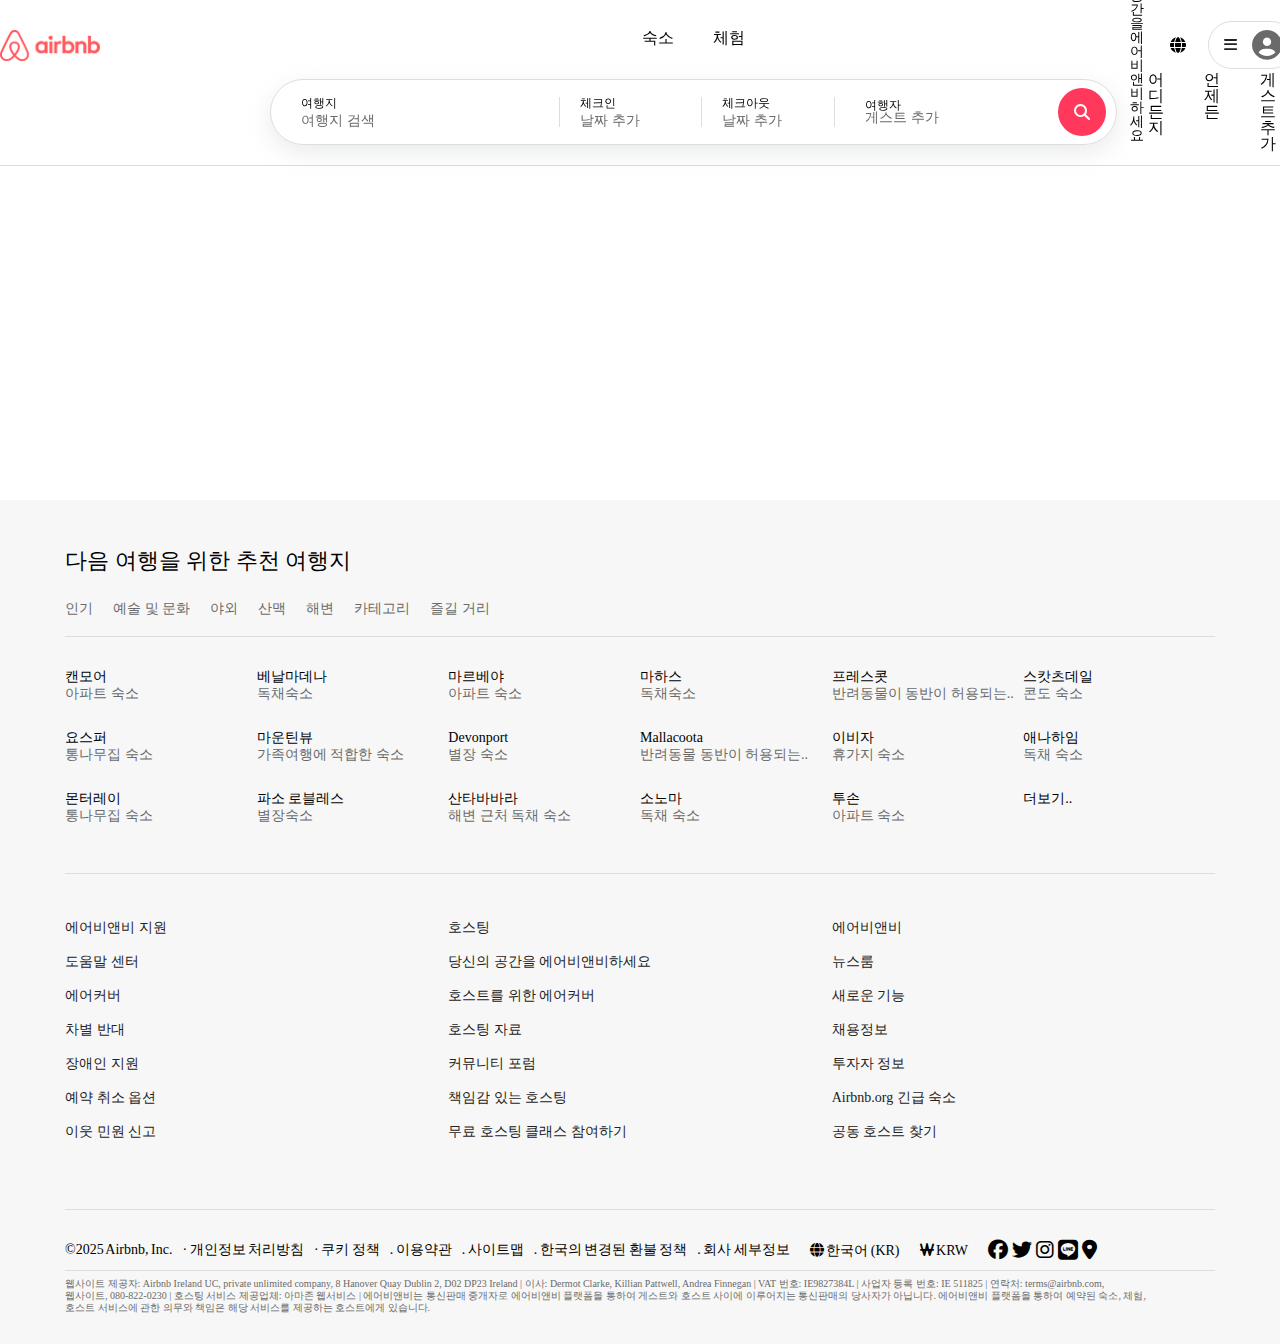
<file: LHB/index.html>
<!DOCTYPE html>
<html lang="en">
  <head>
    <meta charset="UTF-8" />
    <meta name="viewport" content="width=device-width, initial-scale=1.0" />
    <title>Document</title>
    <script type="module" src="index.js" defer></script>
    <link rel="stylesheet" href="header.css" />
    <link rel="stylesheet" href="/css/reset.css" />
    <link
      rel="stylesheet"
      href="https://cdnjs.cloudflare.com/ajax/libs/font-awesome/6.7.2/css/all.min.css"
    />
    <link rel="stylesheet" href="footer.css" />
  </head>
  <body>
    <nav id="nav">
      <div id="nav__layout">
        <div id="nav__logoImg"><img src="/LHB/img/bnb.png" alt="" /></div>

        <div id="searchLayout">
          <div id="searchLayout__box">
            <div id="searchLayout__room">숙소</div>
            <div id="searchLayout__play">체험</div>
          </div>

          <div id="searchbar">
            <div id="searchbar__travel" class="search__blur">
              <div class="searchbar__box">
                <div class="TextTravel upText">여행지</div>
                <div class="TextTravel downText">여행지 검색</div>
              </div>
            </div>

            <div class="line1">&nbsp;</div>

            <div id="searchbar__checkin" class="search__blur">
              <div class="searchbar__box">
                <div class="TextCheck upText">체크인</div>
                <div class="TextCheck downText">날짜 추가</div>
              </div>
            </div>

            <div class="line2">&nbsp;</div>

            <div id="searchbar__checkout" class="search__blur">
              <div class="searchbar__box">
                <div class="TextCheck upText">체크아웃</div>
                <div class="TextCheck downText">날짜 추가</div>
              </div>
            </div>
            <div class="line3">&nbsp;</div>

            <div id="searchbar__traveler" class="search__blur">
              <div id=" traveler__box">
                <div class="TextTraveler upText">여행자</div>
                <div class="TextTraveler downText">게스트 추가</div>
              </div>
              <div id="search__button">
                <i class="fa-solid fa-magnifying-glass"></i>
                <!-- <div id="button__text">검색</div> -->
              </div>
            </div>
          </div>
        </div>

        <div id="nav__menuLayout">
          <div id="menuLayout__you">당신의 공간을 에어비앤비하세요</div>
          <div id="menuLayout__globe"><i class="fa-solid fa-globe"></i></div>
          <div id="menuLayout__user">
            <div id="user__icon">
              <div id="icon__bar"><i class="fa-solid fa-bars"></i></div>
              <div id="icon__people">
                <i class="fa-solid fa-circle-user"></i>
              </div>
            </div>
          </div>
        </div>
      </div>
      <div id="header__line"></div>
    </nav>

    <footer>
      <div id="footer__layout">
        <p id="nextTravel">다음 여행을 위한 추천 여행지</p>
        <ul id="footer__travelList">
          <li>인기</li>
          <li>예술 및 문화</li>
          <li>야외</li>
          <li>산맥</li>
          <li>해변</li>
          <li>카테고리</li>
          <li>즐길 거리</li>
        </ul>
        <div class="footer__line"></div>
        <div id="footer__camp__grid">
          <div class="camp__grid1">
            <div class="camp__grid__blacktext">캔모어</div>
            <div class="camp__grid__graytext">아파트 숙소</div>
          </div>
          <div class="camp__grid2">
            <div class="camp__grid__blacktext">베날마데나</div>
            <div class="camp__grid__graytext">독채숙소</div>
          </div>
          <div class="camp__grid3">
            <div class="camp__grid__blacktext">마르베야</div>
            <div class="camp__grid__graytext">아파트 숙소</div>
          </div>
          <div class="camp__grid4">
            <div class="camp__grid__blacktext">마하스</div>
            <div class="camp__grid__graytext">독채숙소</div>
          </div>
          <div class="camp__grid5">
            <div class="camp__grid__blacktext">프레스콧</div>
            <div class="camp__grid__graytext">반려동물이 동반이 허용되는..</div>
          </div>
          <div class="camp__grid6">
            <div class="camp__grid__blacktext">스캇츠데일</div>
            <div class="camp__grid__graytext">콘도 숙소</div>
          </div>

          <div class="camp__grid8">
            <div class="camp__grid__blacktext">요스퍼</div>
            <div class="camp__grid__graytext">통나무집 숙소</div>
          </div>
          <div class="camp__grid9">
            <div class="camp__grid__blacktext">마운틴뷰</div>
            <div class="camp__grid__graytext">가족여행에 적합한 숙소</div>
          </div>
          <div class="camp__grid10">
            <div class="camp__grid__blacktext">Devonport</div>
            <div class="camp__grid__graytext">별장 숙소</div>
          </div>
          <div class="camp__grid11">
            <div class="camp__grid__blacktext">Mallacoota</div>
            <div class="camp__grid__graytext">반려동물 동반이 허용되는..</div>
          </div>
          <div class="camp__grid12">
            <div class="camp__grid__blacktext">이비자</div>
            <div class="camp__grid__graytext">휴가지 숙소</div>
          </div>
          <div class="camp__grid13">
            <div class="camp__grid__blacktext">애나하임</div>
            <div class="camp__grid__graytext">독채 숙소</div>
          </div>
          <div class="camp__grid14">
            <div class="camp__grid__blacktext">몬터레이</div>
            <div class="camp__grid__graytext">통나무집 숙소</div>
          </div>
          <div class="camp__grid15">
            <div class="camp__grid__blacktext">파소 로블레스</div>
            <div class="camp__grid__graytext">별장숙소</div>
          </div>
          <div class="camp__grid16">
            <div class="camp__grid__blacktext">산타바바라</div>
            <div class="camp__grid__graytext">해변 근처 독채 숙소</div>
          </div>
          <div class="camp__grid17">
            <div class="camp__grid__blacktext">소노마</div>
            <div class="camp__grid__graytext">독채 숙소</div>
          </div>
          <div class="camp__grid18">
            <div class="camp__grid__blacktext">투손</div>
            <div class="camp__grid__graytext">아파트 숙소</div>
          </div>
          <div class="camp__grid19">
            <div class="camp__grid__blacktext">더보기..</div>
            <div class="camp__grid__graytext"></div>
          </div>
        </div>

        <div class="footer__line"></div>
        <div id="footer__menu__grid">
          <div class="menu__grid1">에어비앤비 지원</div>
          <div class="menu__grid2">호스팅</div>
          <div class="menu__grid3">에어비앤비</div>
          <div class="menu__grid4">도움말 센터</div>
          <div class="menu__grid5">당신의 공간을 에어비앤비하세요</div>
          <div class="menu__grid6">뉴스룸</div>
          <div class="menu__grid7">에어커버</div>
          <div class="menu__grid8">호스트를 위한 에어커버</div>
          <div class="menu__grid9">새로운 기능</div>
          <div class="menu__grid10">차별 반대</div>
          <div class="menu__grid11">호스팅 자료</div>
          <div class="menu__grid12">채용정보</div>
          <div class="menu__grid13">장애인 지원</div>
          <div class="menu__grid14">커뮤니티 포럼</div>
          <div class="menu__grid15">투자자 정보</div>
          <div class="menu__grid16">예약 취소 옵션</div>
          <div class="menu__grid17">책임감 있는 호스팅</div>
          <div class="menu__grid18">Airbnb.org 긴급 숙소</div>
          <div class="menu__grid19">이웃 민원 신고</div>
          <div class="menu__grid20">무료 호스팅 클래스 참여하기</div>
          <div class="menu__grid21">공동 호스트 찾기</div>
        </div>
        <div class="footer__line"></div>

        <div id="footer__infoLayout">
          <ul id="infoList">
            <li>©2025 Airbnb, Inc.</li>
            <li>· 개인정보 처리방침</li>
            <li>· 쿠키 정책</li>
            <li>. 이용약관</li>
            <li>. 사이트맵</li>
            <li>. 한국의 변경된 환불 정책</li>
            <li>. 회사 세부정보</li>
            <li id="infolist__kor">
              <i class="fa-solid fa-globe"></i> 한국어 (KR)
            </li>
            <li id="infolist__won"><i class="fa-solid fa-won-sign"></i> KRW</li>
            <li id="infolist__icon">
              <i class="fa-brands fa-facebook"></i>
              <i class="fa-brands fa-twitter"></i>
              <i class="fa-brands fa-instagram"></i>
              <i class="fa-brands fa-line"></i>
              <i class="fa-solid fa-location-dot"></i>
            </li>
          </ul>
        </div>
        <div class="footer__line"></div>

        <div id="footer__info__text">
          웹사이트 제공자: Airbnb Ireland UC, private unlimited company, 8
          Hanover Quay Dublin 2, D02 DP23 Ireland | 이사: Dermot Clarke, Killian
          Pattwell, Andrea Finnegan | VAT 번호: IE9827384L | 사업자 등록 번호:
          IE 511825 | 연락처: terms@airbnb.com, <br />웹사이트, 080-822-0230 |
          호스팅 서비스 제공업체: 아마존 웹서비스 | 에어비앤비는 통신판매
          중개자로 에어비앤비 플랫폼을 통하여 게스트와 호스트 사이에 이루어지는
          통신판매의 당사자가 아닙니다. 에어비앤비 플랫폼을 통하여 예약된 숙소,
          체험, <br />호스트 서비스에 관한 의무와 책임은 해당 서비스를 제공하는
          호스트에게 있습니다.
        </div>
      </div>
    </footer>
  </body>
</html>
</file>
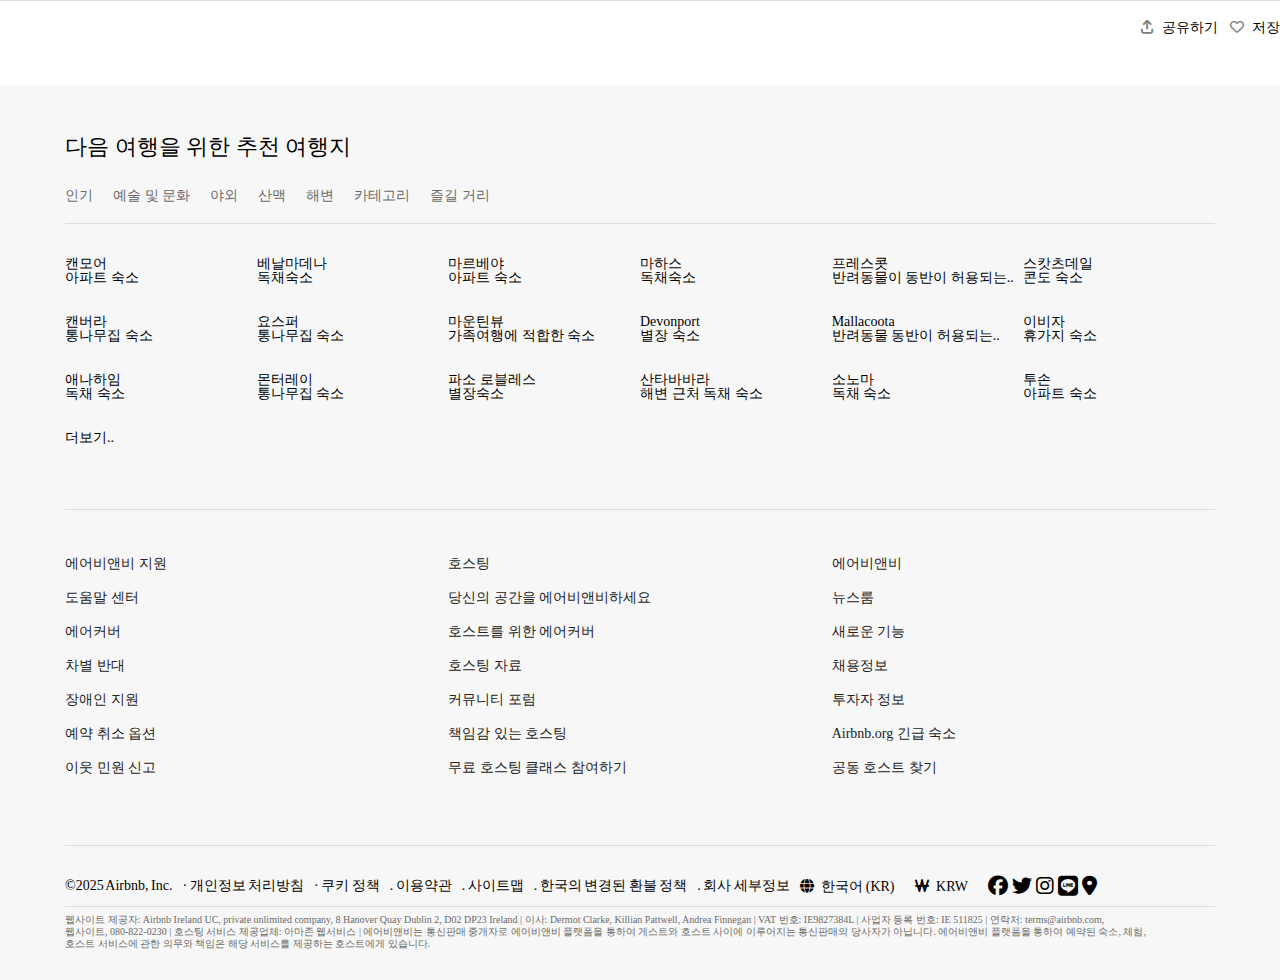
<file: PJT/index.html>
<!DOCTYPE html>
<html lang="en">
  <head>
    <meta charset="UTF-8" />
    <meta name="viewport" content="width=device-width, initial-scale=1.0" />
    <title>Airbnb</title>
    <link rel="stylesheet" href="./css/index.css" />
    <link rel="stylesheet" href="./css/maininfo.css" />
    <link rel="stylesheet" href="./css/mainimg.css" />
    <link rel="stylesheet" href="./css/mainguest.css" />
    <link rel="stylesheet" href="./css/mainhotelin.css" />
    <link rel="stylesheet" href="./css/stickybox.css" />
    <link rel="stylesheet" href="../common/css/header2.css" />
    <link rel="stylesheet" href="../common/css/footer.css" />
    <link rel="stylesheet" href="../common/css/reset.css" />
    <link
      rel="stylesheet"
      href="https://cdnjs.cloudflare.com/ajax/libs/font-awesome/6.7.2/css/all.min.css"
      integrity="sha512-Evv84Mr4kqVGRNSgIGL/F/aIDqQb7xQ2vcrdIwxfjThSH8CSR7PBEakCr51Ck+w+/U6swU2Im1vVX0SVk9ABhg=="
      crossorigin="anonymous"
      referrerpolicy="no-referrer"
    />
    <script type="module" src="js/index.js" defer></script>
    <script type="module" src="js/sticky.js" defer></script>
    <script type="module" src="../common/js/header2.js" defer></script>
  </head>
  <body>
    <header>
      <nav id="nav" class="nav__wrap">
        <div id="nav__layout2">
          <a href="../index.html" id="nav__logoImg"
            ><img src="../LHB/img/bnb.png" alt=""
          /></a>

          <div id="searchLayout">
            <div id="searchLayout__box">
              <div id="searchLayout__room">숙소</div>
              <div id="searchLayout__play">체험</div>
            </div>

            <div id="searchbar">
              <div id="searchbar__travel" class="search__blur">
                <div class="searchbar__box">
                  <div class="TextTravel upText">여행지</div>
                  <div class="TextTravel downText">여행지 검색</div>
                </div>
              </div>

              <div class="line1">&nbsp;</div>

              <div id="searchbar__checkin" class="search__blur">
                <div class="searchbar__box">
                  <div class="TextCheck upText">체크인</div>
                  <div class="TextCheck downText">날짜 추가</div>
                </div>
              </div>

              <div class="line2">&nbsp;</div>

              <div id="searchbar__checkout" class="search__blur">
                <div class="searchbar__box">
                  <div class="TextCheck upText">체크아웃</div>
                  <div class="TextCheck downText">날짜 추가</div>
                </div>
              </div>

              <div class="line3">&nbsp;</div>

              <div id="searchbar__traveler" class="search__blur">
                <div id=" traveler__box">
                  <div class="TextTraveler upText">여행자</div>
                  <div class="TextTraveler downText">게스트 추가</div>
                </div>
                <div id="search__button">
                  <i class="fa-solid fa-magnifying-glass"></i>
                </div>
              </div>
            </div>
          </div>

          <div id="nav__menuLayout">
            <div id="menuLayout__you">당신의 공간을 에어비앤비하세요</div>
            <div id="menuLayout__globe"><i class="fa-solid fa-globe"></i></div>
            <div id="menuLayout__user">
              <div id="user__icon">
                <div id="icon__bar"><i class="fa-solid fa-bars"></i></div>
                <div id="icon__people">
                  <i class="fa-solid fa-circle-user"></i>
                </div>
                <div class="user__menu">
                  <ul>
                    <li>회원가입</li>
                    <li>로그인</li>
                  </ul>
                  <ul>
                    <li>당신의 공간을 에어비앤비하세요</li>
                    <li>체험 호스팅하기</li>
                    <li>도움말 센터</li>
                  </ul>
                </div>
              </div>
            </div>
          </div>
        </div>
        <div id="header__line"></div>
      </nav>
    </header>
    <section class="title container">
      <div class="main">
        <h1 id="main__title"></h1>
        <a class="head__arrow" href="../index.html"
          ><i class="fa-solid fa-arrow-left"></i>뒤로</a
        >
        <div class="main_save">
          <div class="share">
            <span
              ><i class="fa-solid fa-arrow-up-from-bracket"></i
              ><a class="head__atag" href="#"> 공유하기</a></span
            >
          </div>
          <div class="save">
            <span
              ><i class="fa-regular fa-heart"></i
              ><a class="head__atag" href="#"> 저장</a></span
            >
          </div>
        </div>
      </div>
    </section>
    <section class="container">
      <div id="container_img" class="container_img"></div>
    </section>
    <section id="container_info" class="container_info"></section>
    <footer>
      <div id="footer__layout">
        <p id="nextTravel">다음 여행을 위한 추천 여행지</p>
        <ul id="footer__travelList">
          <li>인기</li>
          <li>예술 및 문화</li>
          <li>야외</li>
          <li>산맥</li>
          <li>해변</li>
          <li>카테고리</li>
          <li>즐길 거리</li>
        </ul>
        <div class="footer__line"></div>
        <div id="footer__camp__grid">
          <div class="camp__grid1">
            <div class="camp__grid__blacktext">캔모어</div>
            <div class="camp__grid__graytext">아파트 숙소</div>
          </div>
          <div class="camp__grid2">
            <div class="camp__grid__blacktext">베날마데나</div>
            <div class="camp__grid__graytext">독채숙소</div>
          </div>
          <div class="camp__grid3">
            <div class="camp__grid__blacktext">마르베야</div>
            <div class="camp__grid__graytext">아파트 숙소</div>
          </div>
          <div class="camp__grid4">
            <div class="camp__grid__blacktext">마하스</div>
            <div class="camp__grid__graytext">독채숙소</div>
          </div>
          <div class="camp__grid5">
            <div class="camp__grid__blacktext">프레스콧</div>
            <div class="camp__grid__graytext">반려동물이 동반이 허용되는..</div>
          </div>
          <div class="camp__grid6">
            <div class="camp__grid__blacktext">스캇츠데일</div>
            <div class="camp__grid__graytext">콘도 숙소</div>
          </div>
          <div class="camp__grid7">
            <div class="camp__grid__blacktext">캔버라</div>
            <div class="camp__grid__graytext">통나무집 숙소</div>
          </div>
          <div class="camp__grid8">
            <div class="camp__grid__blacktext">요스퍼</div>
            <div class="camp__grid__graytext">통나무집 숙소</div>
          </div>
          <div class="camp__grid9">
            <div class="camp__grid__blacktext">마운틴뷰</div>
            <div class="camp__grid__graytext">가족여행에 적합한 숙소</div>
          </div>
          <div class="camp__grid10">
            <div class="camp__grid__blacktext">Devonport</div>
            <div class="camp__grid__graytext">별장 숙소</div>
          </div>
          <div class="camp__grid11">
            <div class="camp__grid__blacktext">Mallacoota</div>
            <div class="camp__grid__graytext">반려동물 동반이 허용되는..</div>
          </div>
          <div class="camp__grid12">
            <div class="camp__grid__blacktext">이비자</div>
            <div class="camp__grid__graytext">휴가지 숙소</div>
          </div>
          <div class="camp__grid13">
            <div class="camp__grid__blacktext">애나하임</div>
            <div class="camp__grid__graytext">독채 숙소</div>
          </div>
          <div class="camp__grid14">
            <div class="camp__grid__blacktext">몬터레이</div>
            <div class="camp__grid__graytext">통나무집 숙소</div>
          </div>
          <div class="camp__grid15">
            <div class="camp__grid__blacktext">파소 로블레스</div>
            <div class="camp__grid__graytext">별장숙소</div>
          </div>
          <div class="camp__grid16">
            <div class="camp__grid__blacktext">산타바바라</div>
            <div class="camp__grid__graytext">해변 근처 독채 숙소</div>
          </div>
          <div class="camp__grid17">
            <div class="camp__grid__blacktext">소노마</div>
            <div class="camp__grid__graytext">독채 숙소</div>
          </div>
          <div class="camp__grid18">
            <div class="camp__grid__blacktext">투손</div>
            <div class="camp__grid__graytext">아파트 숙소</div>
          </div>
          <div class="camp__grid19">
            <div class="camp__grid__blacktext">더보기..</div>
            <div class="camp__grid__graytext"></div>
          </div>
        </div>

        <div class="footer__line"></div>
        <div id="footer__menu__grid">
          <div class="menu__grid1">에어비앤비 지원</div>
          <div class="menu__grid2">호스팅</div>
          <div class="menu__grid3">에어비앤비</div>
          <div class="menu__grid4">도움말 센터</div>
          <div class="menu__grid5">당신의 공간을 에어비앤비하세요</div>
          <div class="menu__grid6">뉴스룸</div>
          <div class="menu__grid7">에어커버</div>
          <div class="menu__grid8">호스트를 위한 에어커버</div>
          <div class="menu__grid9">새로운 기능</div>
          <div class="menu__grid10">차별 반대</div>
          <div class="menu__grid11">호스팅 자료</div>
          <div class="menu__grid12">채용정보</div>
          <div class="menu__grid13">장애인 지원</div>
          <div class="menu__grid14">커뮤니티 포럼</div>
          <div class="menu__grid15">투자자 정보</div>
          <div class="menu__grid16">예약 취소 옵션</div>
          <div class="menu__grid17">책임감 있는 호스팅</div>
          <div class="menu__grid18">Airbnb.org 긴급 숙소</div>
          <div class="menu__grid19">이웃 민원 신고</div>
          <div class="menu__grid20">무료 호스팅 클래스 참여하기</div>
          <div class="menu__grid21">공동 호스트 찾기</div>
        </div>
        <div class="footer__line"></div>

        <div id="footer__infoLayout">
          <ul id="infoList">
            <li>©2025 Airbnb, Inc.</li>
            <li>· 개인정보 처리방침</li>
            <li>· 쿠키 정책</li>
            <li>. 이용약관</li>
            <li>. 사이트맵</li>
            <li>. 한국의 변경된 환불 정책</li>
            <li>. 회사 세부정보</li>
          </ul>

          <ul id="infoList2">
            <li id="infolist__kor">
              <i class="fa-solid fa-globe"></i> 한국어 (KR)
            </li>
            <li id="infolist__won"><i class="fa-solid fa-won-sign"></i> KRW</li>
            <li id="infolist__icon">
              <i class="fa-brands fa-facebook"></i>
              <i class="fa-brands fa-twitter"></i>
              <i class="fa-brands fa-instagram"></i>
              <i class="fa-brands fa-line"></i>
              <i class="fa-solid fa-location-dot"></i>
            </li>
          </ul>
        </div>
        <div class="footer__line"></div>

        <div id="footer__info__text">
          웹사이트 제공자: Airbnb Ireland UC, private unlimited company, 8
          Hanover Quay Dublin 2, D02 DP23 Ireland | 이사: Dermot Clarke, Killian
          Pattwell, Andrea Finnegan | VAT 번호: IE9827384L | 사업자 등록 번호:
          IE 511825 | 연락처: terms@airbnb.com, <br />웹사이트, 080-822-0230 |
          호스팅 서비스 제공업체: 아마존 웹서비스 | 에어비앤비는 통신판매
          중개자로 에어비앤비 플랫폼을 통하여 게스트와 호스트 사이에 이루어지는
          통신판매의 당사자가 아닙니다. 에어비앤비 플랫폼을 통하여 예약된 숙소,
          체험, <br />호스트 서비스에 관한 의무와 책임은 해당 서비스를 제공하는
          호스트에게 있습니다.
        </div>
      </div>
    </footer>
  </body>
</html>
</file>
<file: LHB/header.css>
nav {
  width: 100%;
  position: fixed;
  top: 0;
  background-color: white;
}

.navcut {
  height: 70px;
}

#nav__layout {
  max-width: 1750px;
  width: 100%;
  margin: auto;
  display: flex;

  justify-content: space-between;
}
#header__line {
  width: 100%;
  height: 1px;
  background-color: #dddddd;
  margin: 20px 0px 0px 0px;
  transition: 1s all;
}
#nav__logoImg {
  margin-top: 30px;
}
img {
  width: 100px;
  object-fit: cover;
}

#searchLayout {
  margin-left: 170px;
  transition: transform 0.35s ease-in-out, opacity 0.35s ease-in-out;
}

.searchLayout__small {
  transform: scale(0.3);
}

#searchLayout__box {
  display: flex;
  gap: 19px;

  justify-content: center;
  margin: 20px 0px 23px 0px;
}

.slideup {
  transform: translateY(-85%);
}

#searchLayout__play {
  border-radius: 30px;
  padding: 10px;
}
#searchLayout__room {
  padding: 10px;
}

#searchLayout__play:hover {
  background-color: #f7f7f7;
}

#searchbar {
  max-width: 847px;
  margin: 0 auto;
  align-items: center;
  height: 66px;
  display: flex;
  box-shadow: rgba(149, 157, 165, 0.2) 0px 8px 24px;
  border: 1px solid #dddddd;
  transition: transform 0.35s ease-in-out, opacity 0.35s ease-in-out;
  border-radius: 90px;
}

.searchbar__small {
  width: 400px;
  transform: scale(0.9);
  max-height: 50px;
}

#searchbar__travel:hover + .line1 {
  opacity: 0;
}

#searchbar__checkin:hover + .line2 {
  opacity: 0;
}

#searchbar__checkout:hover + .line3 {
  opacity: 0;
}

.searchbar__box {
  display: flex;
  flex-direction: column;
  gap: 5px;
}

#searchbar__travel {
  border-radius: 90px;
  display: flex;
  align-items: center;
  height: 66px;
  padding: 0px 40px 0px 30px;
}

#searchbar__checkin {
  border-radius: 90px;
  height: 66px;
  padding: 0px 29px 0px 20px;
  display: flex;
  align-items: center;
}

#searchbar__checkout {
  border-radius: 90px;
  height: 66px;
  padding: 0px 20px 0px 20px;
  display: flex;
  align-items: center;
}

#searchbar__traveler {
  display: flex;
  align-items: center;
  gap: 10px;
  height: 66px;

  border-radius: 30px;
  padding: 0px 12px 0px 30px;
}

.search__blur:hover {
  background-color: #ebebeb;
}

.TextTravel {
  width: 218px;
}
.TextCheck {
  width: 92px;
}

.TextTraveler {
  width: 183px;
}

.upText {
  font-size: 12px;
}

.downText {
  font-size: 14px;
  color: #6a6a6a;
}

.line1 {
  height: 30px;
  background-color: #dddddd;
  width: 1px;
}
.line2 {
  height: 30px;
  background-color: #dddddd;
  width: 1px;
}
.line3 {
  height: 30px;
  background-color: #dddddd;
  width: 1px;
}

#search__button {
  display: flex;
}

#nav__menuLayout {
  display: flex;
  height: 40px;
  margin-top: 25px;
  justify-content: center;
  align-items: center;
  gap: 0px;
}

#menuLayout__you {
  font-size: 14px;
  display: flex;
  border-radius: 24px;
  padding: 13px;
}
#menuLayout__you:hover {
  background-color: #f7f7f7;
}

#user__icon {
  display: flex;
  gap: 15px;
  border: 1px solid #dddddd;
  border-radius: 50px;
  padding: 8px 12px 8px 15px;
  align-items: center;

  justify-content: center;
  transition: 0.3s;
}
#user__icon:hover {
  box-shadow: rgba(0, 0, 0, 0.24) 0px 3px 8px;
}
#icon__people {
  color: #6a6a6a;
}
#menuLayout__user {
  padding-left: 9px;
}
#search__button {
  border-radius: 100%;
  padding: 16px;
  background-color: #ff385c;
  transition: all 0.1s;
}
#search__button > i {
  color: white;
}
#search__button:hover {
  background-color: #de1162;
}

#search__button:hover + #searchbar__trabeler {
  background-color: none;
}

#menuLayout__globe {
  padding: 12px 13px;

  border-radius: 50px;
}

#menuLayout__globe:hover {
  background-color: #f7f7f7;
}
#icon__bar {
  color: #222222;
}

#icon__people > i {
  font-size: 30px;
}

#icon__bar > i {
  font-size: 15px;
}
</file>
<file: LHB/footer.css>
footer {
  background-color: #f7f7f7;
  margin-top: 500px;
}

#footer__layout {
  max-width: 1150px;
  width: 100%;
  margin: 0 auto;
}

#nextTravel {
  padding-top: 50px;
  margin-bottom: 30px;
  font-size: 22px;
  font-weight: 500;
}

#footer__travelList {
  display: flex;
  gap: 20px;
  color: #6a6a6a;
  font-size: 14px;
}

.footer__line {
  width: 100%;
  height: 1px;
  background-color: #dddddd;
  margin: 20px 0;
}

#footer__camp__grid {
  display: grid;
  grid-template-columns: repeat(6, 1fr);
  grid-template-rows: repeat(3, 1fr);
  grid-column-gap: 0px;
  grid-row-gap: 30px;
  font-size: 14px;
  padding: 13px 0px 30px 0px;
}
.camp__grid__graytext {
  color: #6a6a6a;
  padding-top: 3px;
}
.camp__grid1 {
  grid-area: 1 / 1 / 2 / 2;
}
.camp__grid2 {
  grid-area: 1 / 2 / 2 / 3;
}
.camp__grid3 {
  grid-area: 1 / 3 / 2 / 4;
}
.camp__grid4 {
  grid-area: 1 / 4 / 2 / 5;
}
.camp__grid5 {
  grid-area: 1 / 5 / 2 / 6;
}
.camp__grid6 {
  grid-area: 1 / 6 / 2 / 7;
}
.camp__grid7 {
  grid-area: 1 / 7 / 2 / 8;
}
.camp__grid8 {
  grid-area: 2 / 1 / 3 / 2;
}
.camp__grid9 {
  grid-area: 2 / 2 / 3 / 3;
}
.camp__grid10 {
  grid-area: 2 / 3 / 3 / 4;
}
.camp__grid11 {
  grid-area: 2 / 4 / 3 / 5;
}
.camp__grid12 {
  grid-area: 2 / 5 / 3 / 6;
}
.camp__grid13 {
  grid-area: 2 / 6 / 3 / 7;
}
.camp__grid14 {
  grid-area: 3 / 1 / 4 / 2;
}
.camp__grid15 {
  grid-area: 3 / 2 / 4 / 3;
}
.camp__grid16 {
  grid-area: 3 / 3 / 4 / 4;
}
.camp__grid17 {
  grid-area: 3 / 4 / 4 / 5;
}
.camp__grid18 {
  grid-area: 3 / 5 / 4 / 6;
}
.camp__grid19 {
  grid-area: 3 / 6 / 4 / 7;
}

#footer__menu__grid {
  display: grid;
  grid-template-columns: repeat(3, 1fr);
  grid-template-rows: repeat(7, 1fr);
  grid-column-gap: 0px;
  grid-row-gap: 20px;
  font-size: 14px;
  color: #222222;
  padding: 27px 0px 50px 0px;
}

.menu__grid1 {
  grid-area: 1 / 1 / 2 / 2;
}
.menu__grid2 {
  grid-area: 1 / 2 / 2 / 3;
}
.menu__grid3 {
  grid-area: 1 / 3 / 2 / 4;
}
.menu__grid4 {
  grid-area: 2 / 1 / 3 / 2;
}
.menu__grid5 {
  grid-area: 2 / 2 / 3 / 3;
}
.menu__grid6 {
  grid-area: 2 / 3 / 3 / 4;
}
.menu__grid7 {
  grid-area: 3 / 1 / 4 / 2;
}
.menu__grid8 {
  grid-area: 3 / 2 / 4 / 3;
}
.menu__grid9 {
  grid-area: 3 / 3 / 4 / 4;
}
.menu__grid10 {
  grid-area: 4 / 1 / 5 / 2;
}
.menu__grid11 {
  grid-area: 4 / 2 / 5 / 3;
}
.menu__grid12 {
  grid-area: 4 / 3 / 5 / 4;
}
.menu__grid13 {
  grid-area: 5 / 1 / 6 / 2;
}
.menu__grid14 {
  grid-area: 5 / 2 / 6 / 3;
}
.menu__grid15 {
  grid-area: 5 / 3 / 6 / 4;
}
.menu__grid16 {
  grid-area: 6 / 1 / 7 / 2;
}
.menu__grid17 {
  grid-area: 6 / 2 / 7 / 3;
}
.menu__grid18 {
  grid-area: 6 / 3 / 7 / 4;
}
.menu__grid19 {
  grid-area: 7 / 1 / 8 / 2;
}
.menu__grid20 {
  grid-area: 7 / 2 / 8 / 3;
}
.menu__grid21 {
  grid-area: 7 / 3 / 8 / 4;
}

#infoList {
  display: flex;
  align-items: center;
  font-size: 14px;
  gap: 10px;
  padding-top: 10px;
  word-spacing: -1px;
  margin-bottom: -10px;
}

#infolist__kor {
  padding-left: 10px;
}
#infolist__won {
  padding-left: 10px;
}
#infolist__icon {
  font-size: 20px;

  padding-left: 10px;
}

#footer__info__text {
  font-size: 10px;
  line-height: 12px;
  color: #6a6a6a;
  margin-top: -13px;
  padding-bottom: 30px;
}
</file>
<file: PJT/css/index.css>
.title {
  width: 100%;
  max-width: 1280px;
  margin: 0 auto;
}
a {
  text-decoration: none;
  color: inherit;
}
.main {
  width: 100%;
  padding: 20px 0px;
  display: flex;
  justify-content: space-between;
}
#main__title {
  font-weight: 500;
  font-size: 25px;
}
.main_save {
  max-width: 1280px;
  display: flex;
  align-items: center;
}
.main_save > div {
  padding-left: 12px;
}
.share {
  background-color: white;
  border: none;
  font-size: 14px;
}
.save {
  background-color: white;
  border: none;
  font-size: 14px;
}
.fa-heart {
  padding-right: 5px;
  color: gray;
}
.fa-arrow-up-from-bracket {
  padding-right: 5px;
  color: gray;
}
</file>
<file: PJT/css/maininfo.css>
.container_info {
  width: 100%;
  max-width: 1280px;
  margin: 0 auto;
}
.maininfo__wrap {
  display: flex;
  flex-direction: row;
  justify-content: space-between;
  position: relative;
}
.maininfo__left {
  width: 65%;
}
.maininfo__right {
  width: 30%;
}
.main_lay-info {
  padding-top: 32px;
  padding-bottom: 32px;
}
.main {
}
.main__title {
  font-size: 20px;
}
.text_tt {
  font-weight: 300;
}
.hotell_info {
  width: 100%;
  display: flex;
  list-style-type: none;
  padding: 0px;
  margin: 0px;
  line-height: 40px;
}
.hotell_info {
  width: 628px;
  padding-bottom: 20px;
}
.hotell_info-sub {
  padding-right: 3px;
}
.hotell_review {
  width: 100%;

  border: 1px solid rgb(211, 206, 206);
  border-radius: 10px;

  display: flex;
  align-items: center;
}
.guest_good {
  text-align: center;
  font-size: 18px;
}
.guest {
  width: 100%;
  height: 80px;
  display: flex;
  align-items: center;

  padding: 0px 30px;
}
img.guest_img {
  height: 40px;
}
.guest_tag {
  padding-left: 20px;
}
.guest_rating {
  padding-left: 30px;
  padding-right: 50px;
  font-size: 22px;
  margin: 0;

  display: flex;
  flex-direction: column;
  align-items: center;

  border-right: 1px solid rgb(211, 206, 206);
}
.fa-star {
  font-size: 10px;
}
.guest_rivew {
  font-size: 10px;
  display: flex;
  border-bottom: 1px solid rgb(211, 206, 206);
}
.guest_num {
  padding-left: 30px;
  font-size: 22px;

  display: flex;
  flex-direction: column;
  align-items: center;
}
.guest_star {
  margin: 0px;
  line-height: 0px;
}
.sub_info {
  width: 100%;
  border-bottom: 1px solid rgb(211, 206, 206);

  padding-top: 10px;
  padding-bottom: 30px;
}
.sub_info-list {
  width: 100%;
  display: grid;
  grid-template-columns: repeat(2, 1fr);
  grid-template-rows: repeat(3, 1fr);
  grid-column-gap: 0px;
  grid-row-gap: 0px;
  list-style-type: none;

  gap: 10px;
  padding: 0px;
  font-size: 14px;
}

.sub_info-list-one {
  grid-area: 1 / 1 / 2 / 2;
  display: flex;
  align-items: center;
  padding-bottom: 10px;
}
.sub_info-list-two {
  grid-area: 2 / 1 / 3 / 2;
  padding-bottom: 10px;
}
.sub_info-list-three {
  grid-area: 3 / 1 / 4 / 2;
  padding-bottom: 10px;
}
.sub_info-list-for {
  grid-area: 1 / 2 / 2 / 3;
  padding-bottom: 10px;
}
.sub_info-list-five {
  grid-area: 2 / 2 / 3 / 3;
  padding-bottom: 10px;
}
.tro {
  height: 20px;
}
.host_info {
  padding-top: 24px;
  padding-bottom: 24px;
  display: flex;
  width: 100%;
  border-bottom: 1px solid rgb(211, 206, 206);
}
.host_photo {
  width: 40px;
  height: 40px;

  border-radius: 9999px;
}
.host_name-own {
  font-size: 16px;
  padding-bottom: 5px;
}
.host_name {
  padding-left: 20px;
}
.host_hosting {
  padding-bottom: 15px;
}
.hotels_info-lay {
  display: flex;
}
.hotel_info {
  width: 98.5%;
  height: 50px;
  font-size: 16px;
  background-color: rgb(211, 206, 206);
  border-radius: 10px;
  padding-top: 5px;
  padding-left: 10px;

  display: flex;
  align-items: center;
}
.hotel_bogi {
  font-size: 16px;
  background-color: transparent;
  border: none;
  border-bottom: 1px solid rgb(211, 206, 206);

  margin: 10px;
}
.hotels_info-laaa {
  width: 100%;
  padding-top: 40px;
}
.infooooo {
  width: 100%;
  font-size: 16px;
  line-height: 1.5rem;
  padding-top: 25px;
  padding-bottom: 15px;
}
.dooooo {
  border-bottom: 1px solid rgb(211, 206, 206);
}
.layyyy {
  width: 100%;
  padding-bottom: 20px;
  border-bottom: 1px solid rgb(211, 206, 206);
}
.place {
  padding-top: 48px;
  padding-bottom: 48px;

  border-bottom: 1px solid rgb(211, 206, 206);
}
.room_place-one {
  font-size: 22px;
  font-weight: 500;
  padding-bottom: 20px;
}
.room_photo {
  border-radius: 10px;
  width: 300px;
}
.room {
  padding-top: 13px;
  padding-bottom: 5px;
}
.ace {
  font-size: 14px;
}
.map_layout {
  border-bottom: 1px solid rgb(211, 206, 206);
  padding-bottom: 20px;
}
.map_doooo {
  border: none;
  border-bottom: 1px solid rgb(211, 206, 206);
  background-color: transparent;
}
.hotel__location {
  border-top: 1px solid rgb(211, 206, 206);
  padding-top: 30px;
  padding-bottom: 20px;
  font-size: 22px;
}
.place_layout {
  /* border-bottom: 1px solid rgb(211, 206, 206); */
  padding-bottom: 20px;
}
h5 {
  font-size: 22px;
}
.place_info {
  font-size: 16px;
  border: none;
  border-bottom: 1px solid rgb(211, 206, 206);
  background-color: transparent;
  padding-top: 10px;
  margin: 0 auto;
}

.hotelsone_info-layout {
  width: 100%;
  max-width: 1280px;
  margin: 0 auto;
}
.hotel_bogi {
  border-bottom: 1px solid black;
}

.container_info > .container_card-layout {
  width: 33% !important;

  height: 100%;
  float: right;
  position: relative;
  position: sticky;
}

.card_box {
  border: 1px solid rgb(221, 221, 221);
  border-radius: 12px;
  padding: 24px;
  box-shadow: rgba(0, 0, 0, 0.12) 0px 6px 16px;

  position: sticky;

  margin-left: 50px;
}
.card_box-sub {
  display: flex;
  align-items: center;

  padding-bottom: 15px;
}
.card {
  font-size: 22px;
}
.card_num-day {
  font-size: 16px;
}
.map_container {
  width: 100%;
  max-width: 1280px;
  margin: 0 auto;
}
.card_check-layout {
  border: 1px solid rgb(211, 206, 206);
}
.card_check {
  width: 100%;
  padding: 0px;
  background-color: transparent;
  border: none;
  display: flex;
  padding-left: 10px;
  padding-bottom: 15px;
}
.card_btn-checkin {
  width: 100%;
  display: flex;

  background-color: transparent;
  border: 1px solid rgb(211, 206, 206);
  padding: 0;
  border: none;

  border-right: 1px solid rgb(211, 206, 206);
}
.card_btn-checkout {
  width: 100%;
  display: flex;
  background-color: transparent;
  border: 1px solid rgb(211, 206, 206);
  border: none;
  padding-left: 5px;
}
.card_btn-humebox {
  width: 100%;
  background-color: white;
  right: 0px;
  top: 118px;
  border: none;
}
.card_btn-hume {
  width: 100%;
  border-top: 1px solid rgb(211, 206, 206);
}
.card_btn-hume-hidden {
  /* display: none; */
  list-style-type: none;
  display: flex;
  justify-content: space-between;
}
.card_reserve-btn {
  width: 100%;
  color: white;
  background-color: red;
  border: none;
  font-size: 16px;
  border-radius: 12px;
  margin-top: 20px;
  padding: 17px;
}
.card_sub-info {
  font-size: 16px;
  padding: 0px;
  counter-reset: rgb(34, 34, 34);
  margin: 0px;
}
.card_sub-info-lay {
  border: 1px solid rgb(211, 206, 206);
  position: relative;
  top: 25px;
  border-radius: 12px;
  padding: 5px;
  margin-left: 50px;
}
.fa-diamond {
  font-size: 30px;
  padding-right: 10px;
  padding-left: 10px;
  padding-top: 10px;
}
.card_sub-info-tag {
  padding-left: 50px;
}
.card_reserve-btn-info {
  margin-left: 30px;
  font-size: 13px;
}
.card_pay-lay {
  display: flex;
  justify-content: space-between;
  align-items: center;
}
.card_pay-lay-all {
  display: flex;
  justify-content: space-between;
  align-items: center;

  border-top: 1px solid rgb(211, 206, 206);
  padding-top: 10px;
}
.card_pay-num-day {
  border-bottom: 1px solid rgb(151, 148, 148);
}
.card_btn-hidden-box {
  position: absolute;
  width: 320px;
  justify-content: space-between;
  display: none;
  background-color: white;
}
.hotel__location-check {
  line-height: 1.5rem;
}
p {
  line-height: 1.5rem;
}
.hotle__place-info-title {
  font-size: 22px;
  padding-top: 30px;
  padding-bottom: 20px;
}
.hotle__place-info {
  line-height: 1.5rem;
}
.fa-solid {
  padding-right: 5px;
}
.head__arrow {
  display: none;
}
.hidden__title {
  display: none;
}
@media screen and (max-width: 720px) {
  .main {
    padding: 20px;
  }
  .main__title {
    font-size: 26px;
  }

  .main_img {
    grid-area: 1 / 1 / 2 / 2;
  }
  .head__atag {
    display: none;
  }
  h1 {
    display: none;
  }
  .head__arrow {
    display: block;
  }
  .main__title {
    font-size: 16px;
    padding-top: 30px;
  }
  .hidden__title {
    display: block;
    font-size: 26px;
  }
}
.map {
  width: 100%;
}
.google__map {
  width: 100%;
}
</file>
<file: PJT/css/mainimg.css>
.container {
  width: 100%;
  max-width: 1280px;
  margin: 0 auto;
}
.container_img {
  display: grid;
  grid-template-columns: repeat(7, 1fr);
  grid-template-rows: repeat(4, 1fr);
  grid-column-gap: 10px;
  grid-row-gap: 10px;
}

.main_img {
  width: 100%;
  height: 510px;
  border-radius: 10px 0px 0px 10px;
  grid-area: 1 / 1 / 5 / 4;
}
.main_img-sub {
  width: 100%;
  height: 250px;
  grid-area: 1 / 4 / 3 / 6;
}
.main_img-sub-two {
  width: 100%;
  height: 250px;
  border-radius: 0px 10px 0px 0px;
  grid-area: 1 / 6 / 3 / 8;
}
.main_img-sub-three {
  width: 100%;
  height: 250px;
  grid-area: 3 / 4 / 5 / 6;
}
.main_img-for {
  width: 100%;
  height: 250px;
  border-radius: 0px 0px 10px 0px;
  grid-area: 3 / 6 / 5 / 8;
}

@media screen and (max-width: 1270px) {
  .container_img {
    display: grid;
    grid-template-columns: 1fr;
    grid-template-rows: 1fr;
    grid-column-gap: 0px;
    grid-row-gap: 0px;
  }
  .main_img {
    grid-area: 1 / 1 / 2 / 2;
    border-radius: 0px;
  }

  .main_img-sub,
  .main_img-sub-two,
  .main_img-sub-three,
  .main_img-for {
    display: none;
  }
  .maininfo__left {
    width: 100%;
    padding: 0 20px;
  }
  .maininfo__right {
    display: none;
  }
}
</file>
<file: PJT/css/mainguest.css>
.account {
  display: flex;
  justify-content: center;
  align-items: center;

  font-size: 100px;
  font-weight: 600;
  padding-top: 40px;
}
.account_layout {
}
.account_img-one {
  padding-top: 10px;
  padding-right: 15px;
}
.account_img-two {
  padding-top: 10px;
  padding-left: 15px;
}
.account_guest {
  display: flex;
  justify-content: center;
  align-items: center;

  font-size: 22px;
  padding: 10px 0px;
}
.account_info {
  display: flex;
  justify-content: center;
  align-items: center;
  font-size: 18px;
  color: grey;
}
.account_more {
  display: flex;
  justify-content: center;
  align-items: center;
  font-size: 12px;
  padding-top: 15px;
  padding-top: 3px;
  color: grey;
  padding-bottom: 50px;
}
.account_more-one {
  background-color: transparent;
  border: none;
  border-bottom: 1px solid rgb(211, 206, 206);
  color: rgb(160, 155, 155);
}
.account_displ-one {
  width: 15%;
  display: flex;
  flex-direction: column;

  border-right: 1px solid rgb(211, 206, 206);
}
.account_displ-two {
  width: 15%;
  display: flex;
  flex-direction: column;

  border-right: 1px solid rgb(211, 206, 206);
  padding-left: 10px;
}
.account_displ-three {
  width: 15%;
  display: flex;
  flex-direction: column;

  border-right: 1px solid rgb(211, 206, 206);
  padding-left: 10px;
}
.account_displ-for {
  width: 15%;
  display: flex;
  flex-direction: column;

  border-right: 1px solid rgb(211, 206, 206);
  padding-left: 10px;
}
.account_displ-five {
  width: 15%;
  display: flex;
  flex-direction: column;

  border-right: 1px solid rgb(211, 206, 206);
  padding-left: 10px;
}
.account_displ-six {
  width: 15%;
  display: flex;
  flex-direction: column;

  border-right: 1px solid rgb(211, 206, 206);
  padding-left: 10px;
}
.account_displ-seve {
  width: 15%;
  display: flex;
  flex-direction: column;

  padding-left: 10px;
}
.account_maindisplay {
  display: flex;
  justify-content: center;
  align-items: center;

  border-bottom: 1px solid rgb(211, 206, 206);
  padding-bottom: 30px;
}
.account_layout {
  width: 100%;
  max-width: 1280px;
  margin: 0 auto;
}
.account_num {
  font-size: 18px;
  font-weight: 500;
  padding-bottom: 10px;
}
.guest_name {
  display: flex;
  flex-direction: column;
}

.guest_rivew-layout {
  display: grid;
  grid-template-columns: repeat(2, 1fr);
  grid-template-rows: repeat(3, 1fr);
  grid-column-gap: 0px;
  grid-row-gap: 0px;
}

.guest_rivew-one {
  grid-area: 1 / 1 / 2 / 2;
}
.guest_rivew-two {
  grid-area: 2 / 1 / 3 / 2;
}
.guest_rivew-three {
  grid-area: 3 / 1 / 4 / 2;
}
.guest_rivew-for {
  grid-area: 1 / 2 / 2 / 3;
}
.guest_rivew-five {
  grid-area: 2 / 2 / 3 / 3;
}
.guest_rivew-six {
  grid-area: 3 / 2 / 4 / 3;
}
.guest_time {
  padding-top: 10px;
}

.guest_reivew-all {
  width: 30%;
  padding: 15px 5px;
  border-radius: 12px;
  background-color: transparent;

  font-size: 15px;
}
.guest_reivew-all-box {
  padding-top: 50px;
  padding-bottom: 40px;
}
.guest_rivew-layout {
  border-bottom: 1px solid rgb(211, 206, 206);
}
</file>
<file: PJT/css/mainhotelin.css>
h6 {
  font-size: 22px;
}

.hotelsone_info-plaec {
  display: grid;
  grid-template-columns: repeat(2, 1fr);
  grid-template-rows: repeat(5, 1fr);
  grid-column-gap: 0px;
  grid-row-gap: 0px;

  padding: 0;

  list-style-type: none;
}

.hotelsone_info-plaec-one {
  grid-area: 1 / 1 / 2 / 2;
  padding-bottom: 7px;
}
.hotelsone_info-plaec-two {
  grid-area: 2 / 1 / 3 / 2;
  padding-bottom: 7px;
}
.hotelsone_info-plaec-three {
  grid-area: 3 / 1 / 4 / 2;
  padding-bottom: 7px;
}
.hotelsone_info-plaec-for {
  grid-area: 4 / 1 / 5 / 2;
  padding-bottom: 7px;
}
.hotelsone_info-plaec-fiv {
  grid-area: 5 / 1 / 6 / 2;
  padding-bottom: 7px;
}
.hotelsone_info-plaec-six {
  grid-area: 1 / 2 / 2 / 3;
  padding-bottom: 7px;
}
.hotelsone_info-plaec-sev {
  grid-area: 2 / 2 / 3 / 3;
  padding-bottom: 7px;
}
.hotelsone_info-plaec-eai {
  grid-area: 3 / 2 / 4 / 3;
  padding-bottom: 7px;
}
.hotelsone_info-plaec-nig {
  grid-area: 4 / 2 / 5 / 3;
  padding-bottom: 7px;
}
.hotelsone_info-plaec-ten {
  grid-area: 5 / 2 / 6 / 3;
  padding-bottom: 7px;
}
.hotelsone_info-plaec-but {
  width: 18%;
  background-color: transparent;
  padding: 10px 10px;
  border-radius: 12px;

  font-size: 15px;
}
.hotelsone_info-plaec-but-lay {
  border-bottom: 1px solid rgb(211, 206, 206);
  padding-bottom: 35px;
}
.fa-car {
  padding-right: 10px;
}
.fa-tree {
  padding-right: 10px;
}
.fa-tree {
  padding-right: 10px;
}
.fa-win {
  padding-right: 10px;
}
.fa-water {
  padding-right: 10px;
}
.fa-fire {
  padding-right: 10px;
}
</file>
<file: PJT/css/stickybox.css>
.maininfo__stickybox {
  position: sticky;
  margin-top: 30px;
  margin-bottom: 30px;
  top: 120px;
  width: 100%;
  border: 1px solid #ddd;
  border-radius: 10px;
  padding: 40px 20px;
  background: #fff;
  box-shadow: 0px 4px 10px rgba(0, 0, 0, 0.1);
}
.stickybox__title {
  font-size: 12px;
  font-weight: 600;
  margin-bottom: 10px;
}
.stickybox__top {
  font-size: 20px;
  font-weight: bold;
  margin-bottom: 30px;
}
.stickybox__price {
  font-size: 24px;
}
.stickybox__price > span {
  font-size: 16px;
  font-weight: 400;
}
.stickybox__check {
  border: 1px solid #ddd;
  border-radius: 8px;
  overflow: hidden;
}

.stickybox__check--top {
  display: flex;
  border-bottom: 1px solid #ddd;
}

.stickybox__checkin,
.stickybox__checkout {
  flex: 1;
  padding: 10px;
  text-align: left;
}

.stickybox__checkin input,
.stickybox__checkout input {
  border: none;
  background: transparent;
  font-size: 14px;
  pointer-events: none;
}

.stickybox__check--bottom {
  padding: 10px;
  position: relative;
}

.stickybox__people {
  display: flex;
  justify-content: space-between;
  align-items: center;
  cursor: pointer;
  padding: 10px 0px;
  border-radius: 5px;
}
.guest__text {
  font-size: 14px;
  color: #333;
}
.stickybox__people--dropdown {
  display: none;
  padding: 10px;
  border: 1px solid #ddd;
  border-radius: 5px;
  background-color: #f9f9f9;
}

.stickybox__people--dropdown.active {
  display: block;
}
.people-option {
  display: flex;
  justify-content: space-between;
  align-items: center;
  padding: 5px 0;
}

.accordion__content {
  display: none;
  padding: 10px;
  background: #f9f9f9;
  border-top: 1px solid #ddd;
}

.accordion__content.active {
  display: block;
}

.guest__control {
  display: flex;
  justify-content: space-between;
  align-items: center;
  padding: 10px 0;
}

.counter {
  display: flex;
  align-items: center;
}

.counter button {
  width: 30px;
  height: 30px;
  border: 1px solid #ddd;
  background: white;
  font-size: 16px;
  cursor: pointer;
  border-radius: 50%;
}

.counter span {
  margin: 0 15px;
  font-size: 16px;
}

.reservation__btn {
  width: 100%;
  background: #ff385c;
  color: white;
  border: none;
  padding: 15px;
  border-radius: 8px;
  font-size: 16px;
  cursor: pointer;
  margin-top: 20px;
}

.total__price {
  display: flex;
  justify-content: space-between;
  margin-top: 10px;
  padding-top: 30px;
  border-top: 1px solid gray;
  font-size: 16px;
  font-weight: 700;
}
.price__guide {
  text-align: center;
  font-size: 14px;
  margin: 18px 0px;
}
</file>
<file: common/css/header2.css>
header {
  top: 0;
  left: 0;
  width: 100%;
  z-index: 20;
}
nav {
  width: 100%;
  top: 0;
  background-color: white;
}
.navcut {
  height: 90px;
}
#nav__layout {
  width: 100%;
  margin: 0 auto;
  display: flex;
  justify-content: space-between;
  background-color: white;
}
#nav__layout2 {
  width: 100%;
  margin: 0 auto;
  display: flex;
  justify-content: space-between;
  background-color: white;
}
#header__line {
  width: 100%;
  height: 1px;
  background-color: #dddddd;
  transition: 1s all;
}
#nav__logoImg {
  width: 100%;
  margin-top: 30px;
  margin-left: 50px;
}

img {
  width: 100px;
  object-fit: cover;
  cursor: pointer;
}

#searchLayout {
  width: 100%;
  transition: transform 0.2s ease-in-out, opacity 0.2s ease-in-out;
}

.searchLayout__small {
  transform: scale(0.3);
}

#searchLayout__box {
  display: flex;
  gap: 19px;

  justify-content: center;
  margin: 20px 0px 23px 0px;
}

.slideup {
  transform: translateY(-65%);
}

#searchLayout__play {
  border-radius: 30px;
  padding: 10px;
  cursor: pointer;
}
#searchLayout__room {
  padding: 10px;
  cursor: pointer;
}

#searchLayout__play:hover {
  background-color: #f7f7f7;
}

#searchbar {
  max-width: 847px;
  margin: 0 auto;
  align-items: center;
  height: 66px;
  display: flex;
  box-shadow: rgba(149, 157, 165, 0.2) 0px 8px 24px;
  border: 1px solid #dddddd;
  transition: transform 0.35s ease-in-out, opacity 0.35s ease-in-out;
  border-radius: 90px;
  cursor: pointer;
}

.searchbar__small {
  width: 400px;
  transform: scale(0.9);
  max-height: 55px;
  cursor: pointer;
}

#searchbar__travel:hover + .line1 {
  opacity: 0;
}

#searchbar__checkin:hover + .line2 {
  opacity: 0;
}

#searchbar__checkout:hover + .line3 {
  opacity: 0;
}

.searchbar__box {
  display: flex;
  flex-direction: column;
  gap: 5px;
}

#searchbar__travel {
  border-radius: 90px;
  display: flex;
  align-items: center;
  height: 66px;
  padding: 0px 40px 0px 30px;
}

#searchbar__checkin {
  border-radius: 90px;
  height: 66px;
  padding: 0px 29px 0px 20px;
  display: flex;
  align-items: center;
}

#searchbar__checkout {
  border-radius: 90px;
  height: 66px;
  padding: 0px 20px 0px 20px;
  display: flex;
  align-items: center;
}

#searchbar__traveler {
  width: 100%;
  display: flex;
  align-items: center;
  justify-content: center;
  height: 66px;
  border-radius: 30px;
  transition: background-color 0.2s ease-in-out;
}

.search__blur:hover {
  background-color: #ebebeb;
}
#searchbar__traveler:hover {
  background-color: #ebebeb;
}
.TextTravel {
  width: 218px;
}
.TextCheck {
  width: 92px;
}

.upText {
  font-size: 12px;
}

.downText {
  font-size: 14px;
  color: #6a6a6a;
}

.line1 {
  height: 30px;
  background-color: #dddddd;
  width: 1px;
}
.line2 {
  height: 30px;
  background-color: #dddddd;
  width: 1px;
}
.line3 {
  height: 30px;
  background-color: #dddddd;
  width: 1px;
}

#search__button {
  display: flex;
  margin-right: 10px;
}

#nav__menuLayout {
  width: 100%;
  display: flex;
  height: 40px;
  margin-top: 25px;
  margin-right: 50px;
  justify-content: end;
  align-items: center;
  gap: 0px;
}

#menuLayout__you {
  font-size: 14px;
  display: flex;
  border-radius: 24px;
  padding: 13px 0px;
  cursor: pointer;
}
#menuLayout__you:hover {
  background-color: #f7f7f7;
}
#user__icon {
  position: relative;
  display: flex;
  gap: 15px;
  border: 1px solid #dddddd;
  border-radius: 50px;
  padding: 8px 12px 8px 15px;
  align-items: center;
  cursor: pointer;

  justify-content: center;
  transition: 0.3s;
}
#user__icon:hover {
  box-shadow: rgba(0, 0, 0, 0.24) 0px 3px 8px;
}
#icon__people {
  color: #6a6a6a;
}
.user__menu {
  position: absolute;
  top: 56px;
  right: 0;
  width: 240px;
  box-shadow: rgba(0, 0, 0, 0.35) 0px 5px 15px;
  z-index: 15;
  border-radius: 8px;
  background-color: white;
  display: none;
}
.user__menu > ul {
  font-size: 14px;
}
.user__menu > ul > li {
  line-height: 40px;
}
.block {
  display: block;
}
.user__menu > ul:first-child {
  padding: 10px;
}
.user__menu > ul:first-child > li:first-child {
  font-weight: 500;
}
.user__menu > ul:last-child {
  border-top: 1px solid lightgray;
  padding: 10px;
}
#menuLayout__user {
  display: flex;
  flex-direction: row;
  padding-left: 9px;
}
#search__button {
  border-radius: 100%;
  padding: 16px;
  background-color: #ff385c;
  transition: all 0.1s;
}
#search__button > i {
  color: white;
}
#search__button:hover {
  background-color: #de1162;
}

#search__button:hover + #searchbar__trabeler {
  background-color: none;
}

#menuLayout__globe {
  padding: 12px 13px;
  cursor: pointer;

  border-radius: 50px;
}

#menuLayout__globe:hover {
  background-color: #f7f7f7;
}
#icon__bar {
  color: #222222;
}

#icon__people > i {
  font-size: 30px;
}

#icon__bar > i {
  font-size: 15px;
}

#nav__logoImgHidden {
  display: none;
}

@media screen and (max-width: 1308px) {
  #nav__layout2 {
    display: none;
  }
  .navcut {
    height: 0px;
  }
  #nav__logoImg {
    display: none;
  }
  #nav__logoImgHidden {
    display: block;
    width: 20%;
    margin-top: 30px;
    margin-left: 60px;
  }
  #nav__logoImgHidden > img {
    width: 32px;
    object-fit: cover;
    cursor: pointer;
  }
}
</file>
<file: common/css/footer.css>
footer {
  background-color: #f7f7f7;
  margin-top: 100px;
}
#footer__infoLayout {
  display: flex;
}
#footer__layout {
  max-width: 1150px;
  width: 100%;
  margin: 0 auto;
}

#nextTravel {
  padding-top: 50px;
  margin-bottom: 30px;
  font-size: 22px;
  font-weight: 500;
}

#footer__travelList {
  display: flex;
  gap: 20px;
  color: #6a6a6a;
  font-size: 14px;
}

.footer__line {
  width: 100%;
  height: 1px;
  background-color: #dddddd;
  margin: 20px 0;
}

#footer__camp__grid {
  display: grid;
  grid-template-columns: repeat(6, 1fr);
  grid-template-rows: repeat(4, 1fr);
  grid-column-gap: 0px;
  grid-row-gap: 30px;
  font-size: 14px;
  padding: 13px 0px 30px 0px;
}
.camp__grid1 {
  grid-area: 1 / 1 / 2 / 2;
}
.camp__grid2 {
  grid-area: 1 / 2 / 2 / 3;
}
.camp__grid3 {
  grid-area: 1 / 3 / 2 / 4;
}
.camp__grid4 {
  grid-area: 1 / 4 / 2 / 5;
}
.camp__grid5 {
  grid-area: 1 / 5 / 2 / 6;
}
.camp__grid6 {
  grid-area: 1 / 6 / 2 / 7;
}
.camp__grid7 {
  grid-area: 2 / 1 / 3 / 2;
}
.camp__grid8 {
  grid-area: 2 / 2 / 3 / 3;
}
.camp__grid9 {
  grid-area: 2 / 3 / 3 / 4;
}
.camp__grid10 {
  grid-area: 2 / 4 / 3 / 5;
}
.camp__grid11 {
  grid-area: 2 / 5 / 3 / 6;
}
.camp__grid12 {
  grid-area: 2 / 6 / 3 / 7;
}
.camp__grid13 {
  grid-area: 3 / 1 / 4 / 2;
}
.camp__grid14 {
  grid-area: 3 / 2 / 4 / 3;
}
.camp__grid15 {
  grid-area: 3 / 3 / 4 / 4;
}
.camp__grid16 {
  grid-area: 3 / 4 / 4 / 5;
}
.camp__grid17 {
  grid-area: 3 / 5 / 4 / 6;
}
.camp__grid18 {
  grid-area: 3 / 6 / 4 / 7;
}
.camp__grid19 {
  grid-area: 4 / 1 / 5 / 2;
}
.camp__grid20 {
  grid-area: 4 / 2 / 5 / 3;
}
.camp__grid21 {
  grid-area: 4 / 3 / 5 / 4;
}
.camp__grid22 {
  grid-area: 4 / 4 / 5 / 5;
}
.camp__grid23 {
  grid-area: 4 / 5 / 5 / 6;
}
.camp__grid24 {
  grid-area: 4 / 6 / 5 / 7;
}

#footer__menu__grid {
  display: grid;
  grid-template-columns: repeat(3, 1fr);
  grid-template-rows: repeat(7, 1fr);
  grid-column-gap: 0px;
  grid-row-gap: 20px;
  font-size: 14px;
  color: #222222;
  padding: 27px 0px 50px 0px;
}

.menu__grid1 {
  grid-area: 1 / 1 / 2 / 2;
}
.menu__grid2 {
  grid-area: 1 / 2 / 2 / 3;
}
.menu__grid3 {
  grid-area: 1 / 3 / 2 / 4;
}
.menu__grid4 {
  grid-area: 2 / 1 / 3 / 2;
}
.menu__grid5 {
  grid-area: 2 / 2 / 3 / 3;
}
.menu__grid6 {
  grid-area: 2 / 3 / 3 / 4;
}
.menu__grid7 {
  grid-area: 3 / 1 / 4 / 2;
}
.menu__grid8 {
  grid-area: 3 / 2 / 4 / 3;
}
.menu__grid9 {
  grid-area: 3 / 3 / 4 / 4;
}
.menu__grid10 {
  grid-area: 4 / 1 / 5 / 2;
}
.menu__grid11 {
  grid-area: 4 / 2 / 5 / 3;
}
.menu__grid12 {
  grid-area: 4 / 3 / 5 / 4;
}
.menu__grid13 {
  grid-area: 5 / 1 / 6 / 2;
}
.menu__grid14 {
  grid-area: 5 / 2 / 6 / 3;
}
.menu__grid15 {
  grid-area: 5 / 3 / 6 / 4;
}
.menu__grid16 {
  grid-area: 6 / 1 / 7 / 2;
}
.menu__grid17 {
  grid-area: 6 / 2 / 7 / 3;
}
.menu__grid18 {
  grid-area: 6 / 3 / 7 / 4;
}
.menu__grid19 {
  grid-area: 7 / 1 / 8 / 2;
}
.menu__grid20 {
  grid-area: 7 / 2 / 8 / 3;
}
.menu__grid21 {
  grid-area: 7 / 3 / 8 / 4;
}

#infoList {
  display: flex;
  align-items: center;
  font-size: 14px;
  gap: 10px;
  padding-top: 10px;
  word-spacing: -1px;
  margin-bottom: -10px;
}

#infolist__kor {
  padding-left: 10px;
}
#infolist__won {
  padding-left: 10px;
}
#infolist__icon {
  font-size: 20px;

  padding-left: 10px;
}

#footer__info__text {
  font-size: 10px;
  line-height: 12px;
  color: #6a6a6a;
  margin-top: -13px;
  padding-bottom: 30px;
}
.ft__bold {
  font-weight: 500;
}
#infoList2 {
  display: flex;
  align-items: center;
  font-size: 14px;
  gap: 10px;
  padding-top: 10px;
  word-spacing: -1px;
  margin-bottom: -10px;
}

@media screen and (max-width: 1150px) {
  #footer__camp__grid {
    display: grid;
    grid-template-columns: repeat(3, 1fr);
    grid-template-rows: repeat(7, 1fr);
    grid-column-gap: 0px;
    grid-row-gap: 30px;
    font-size: 14px;
    padding: 13px 0px 30px 0px;
  }

  .camp__grid1 {
    grid-area: 1 / 1 / 2 / 2;
  }
  .camp__grid2 {
    grid-area: 1 / 2 / 2 / 3;
  }
  .camp__grid3 {
    grid-area: 1 / 3 / 2 / 4;
  }
  .camp__grid4 {
    grid-area: 2 / 1 / 3 / 2;
  }
  .camp__grid5 {
    grid-area: 2 / 2 / 3 / 3;
  }
  .camp__grid6 {
    grid-area: 2 / 3 / 3 / 4;
  }
  .camp__grid7 {
    grid-area: 3 / 1 / 4 / 2;
  }
  .camp__grid8 {
    grid-area: 3 / 2 / 4 / 3;
  }
  .camp__grid9 {
    grid-area: 3 / 3 / 4 / 4;
  }
  .camp__grid10 {
    grid-area: 4 / 1 / 5 / 2;
  }
  .camp__grid11 {
    grid-area: 4 / 2 / 5 / 3;
  }
  .camp__grid12 {
    grid-area: 4 / 3 / 5 / 4;
  }
  .camp__grid13 {
    grid-area: 5 / 1 / 6 / 2;
  }
  .camp__grid14 {
    grid-area: 5 / 2 / 6 / 3;
  }
  .camp__grid15 {
    grid-area: 5 / 3 / 6 / 4;
  }
  .camp__grid16 {
    grid-area: 6 / 1 / 7 / 2;
  }
  .camp__grid17 {
    grid-area: 6 / 2 / 7 / 3;
  }
  .camp__grid18 {
    grid-area: 6 / 3 / 7 / 4;
  }
  .camp__grid19 {
    grid-area: 7 / 1 / 8 / 2;
  }
  .camp__grid20 {
    grid-area: 7 / 2 / 8 / 3;
  }
  .camp__grid21 {
    grid-area: 7 / 3 / 8 / 4;
  }

  #footer__layout {
    margin-left: 50px;
  }
  #footer__infoLayout {
    display: flex;
    flex-direction: column;
    gap: 20px;
    align-items: center;
  }
}
</file>
